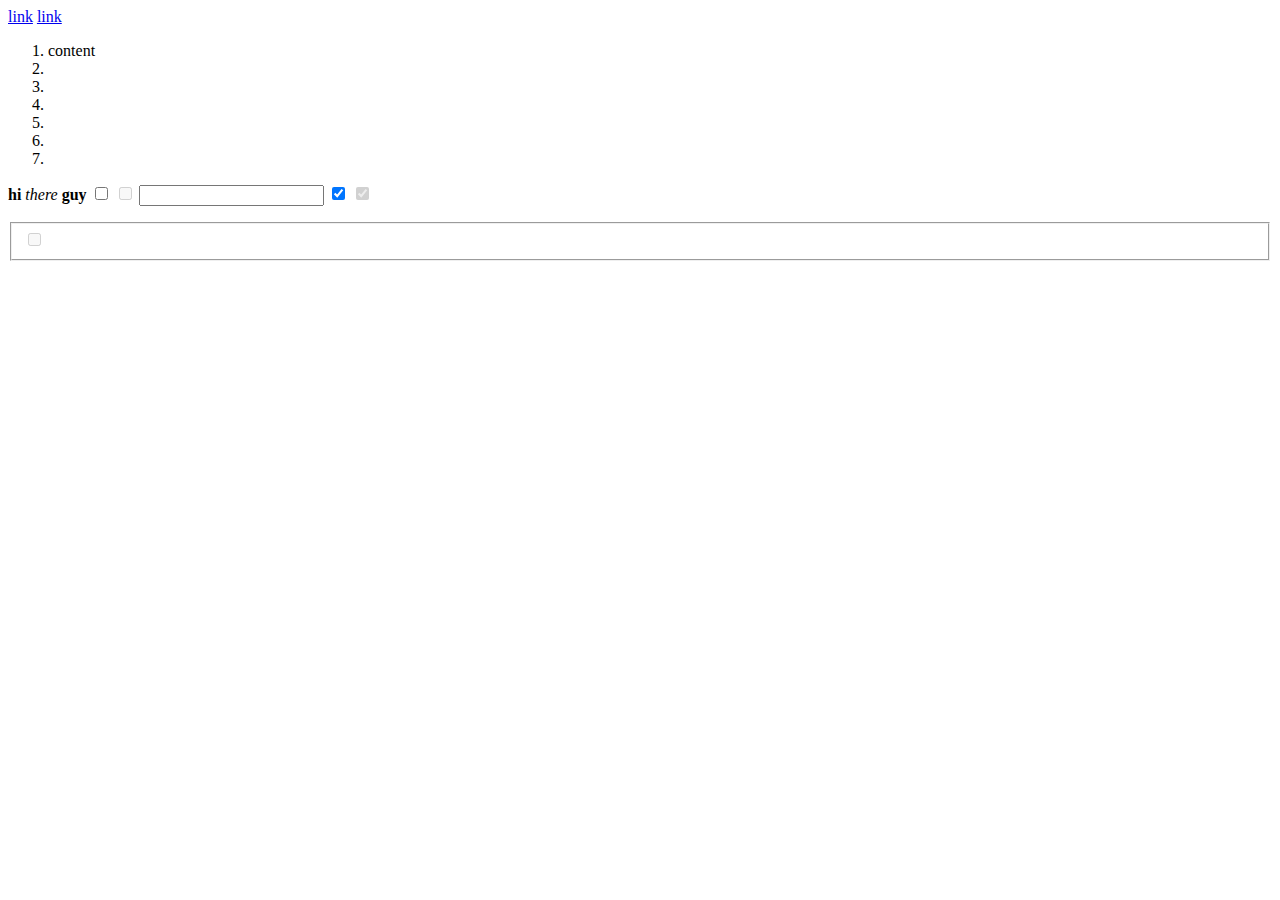
<file: symfony/src/Symfony/Component/CssSelector/Tests/XPath/Fixtures/ids.html>
<html id="html"><head>
  <link id="link-href" href="foo" />
  <link id="link-nohref" />
</head><body>
<div id="outer-div">
 <a id="name-anchor" name="foo"></a>
 <a id="tag-anchor" rel="tag" href="http://localhost/foo">link</a>
 <a id="nofollow-anchor" rel="nofollow" href="https://example.org">
    link</a>
 <ol id="first-ol" class="a b c">
   <li id="first-li">content</li>
   <li id="second-li" lang="En-us">
     <div id="li-div">
     </div>
   </li>
   <li id="third-li" class="ab c"></li>
   <li id="fourth-li" class="ab
c"></li>
   <li id="fifth-li"></li>
   <li id="sixth-li"></li>
   <li id="seventh-li">  </li>
 </ol>
 <p id="paragraph">
   <b id="p-b">hi</b> <em id="p-em">there</em>
   <b id="p-b2">guy</b>
   <input type="checkbox" id="checkbox-unchecked" />
   <input type="checkbox" id="checkbox-disabled" disabled="" />
   <input type="text" id="text-checked" checked="checked" />
   <input type="hidden" />
   <input type="hidden" disabled="disabled" />
   <input type="checkbox" id="checkbox-checked" checked="checked" />
   <input type="checkbox" id="checkbox-disabled-checked"
          disabled="disabled" checked="checked" />
   <fieldset id="fieldset" disabled="disabled">
     <input type="checkbox" id="checkbox-fieldset-disabled" />
     <input type="hidden" />
   </fieldset>
 </p>
 <ol id="second-ol">
 </ol>
 <map name="dummymap">
   <area shape="circle" coords="200,250,25" href="foo.html" id="area-href" />
   <area shape="default" id="area-nohref" />
 </map>
</div>
<div id="foobar-div" foobar="ab bc
cde"><span id="foobar-span"></span></div>
</body></html>
</file>
